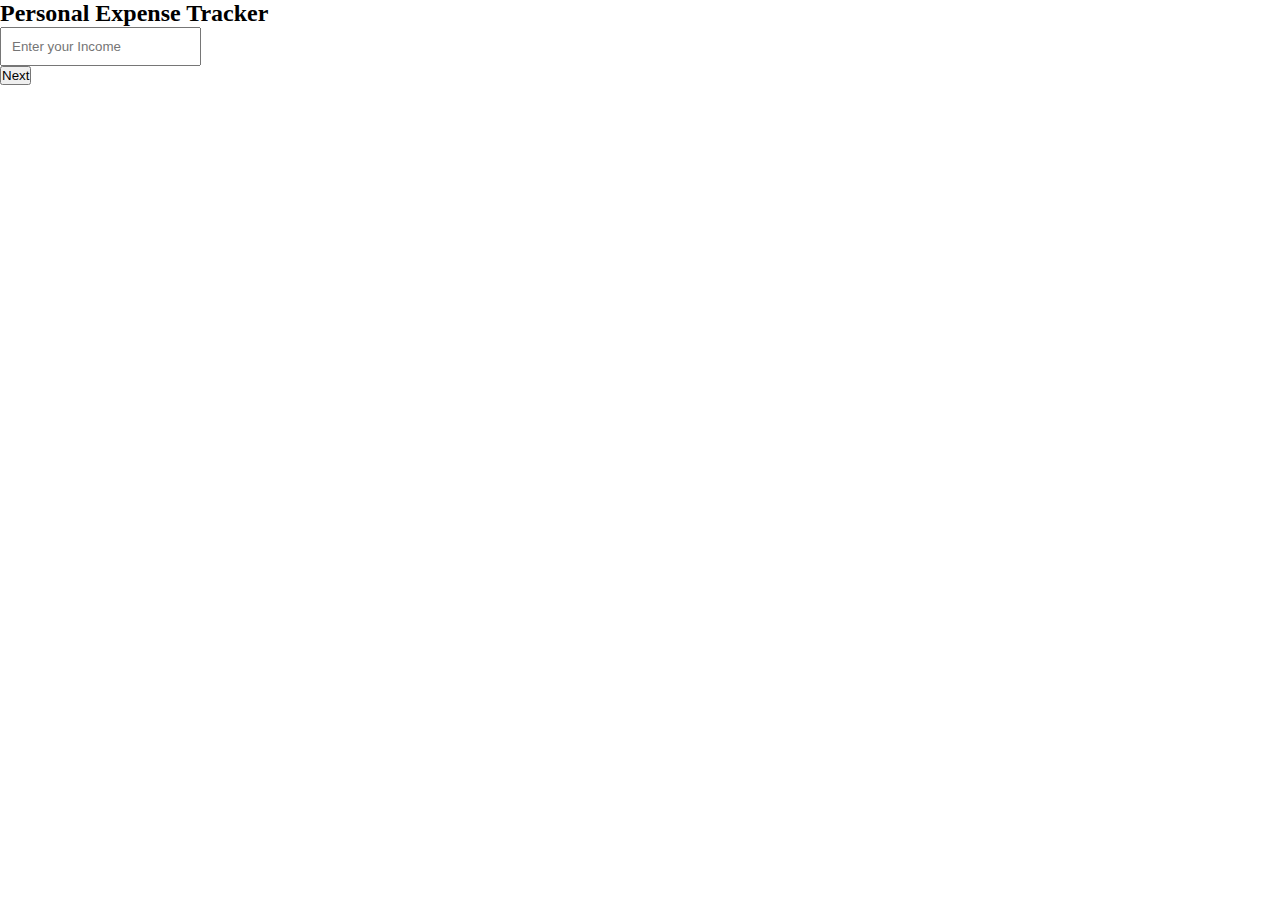
<file: index.html>
<!DOCTYPE html>
<html lang="en">
<head>
    <meta charset="UTF-8">
    <meta name="viewport" content="width=device-width, initial-scale=1.0">
    <title>Practice</title>
    <link href="https://cdn.jsdelivr.net/npm/bootstrap@5.0.2/dist/css/bootstrap.min.css" rel="stylesheet" integrity="sha384-EVSTQN3/azprG1Anm3QDgpJLIm9Nao0Yz1ztcQTwFspd3yD65VohhpuuCOmLASjC" crossorigin="anonymous">
    <link rel="stylesheet" href="style.css">
</head>
<body>

    <form>

  <div class="text-center mt-4">
      <h2> Personal Expense Tracker</h2>
  </div>

 <div class="text-center mt-5">
    <input type="number" value="" id="income" placeholder="Enter your Income">
 </div>

 <div class="text-center mt-5">
    <button type="submit" class="btn btn-warning" id="btn-Next">Next</button>
 </div>

 </form>


    




    <script type="module" src="./app.js"></script>
    <script src="https://cdn.jsdelivr.net/npm/bootstrap@5.0.2/dist/js/bootstrap.bundle.min.js" integrity="sha384-MrcW6ZMFYlzcLA8Nl+NtUVF0sA7MsXsP1UyJoMp4YLEuNSfAP+JcXn/tWtIaxVXM" crossorigin="anonymous"></script>
</body>
</html>
</file>
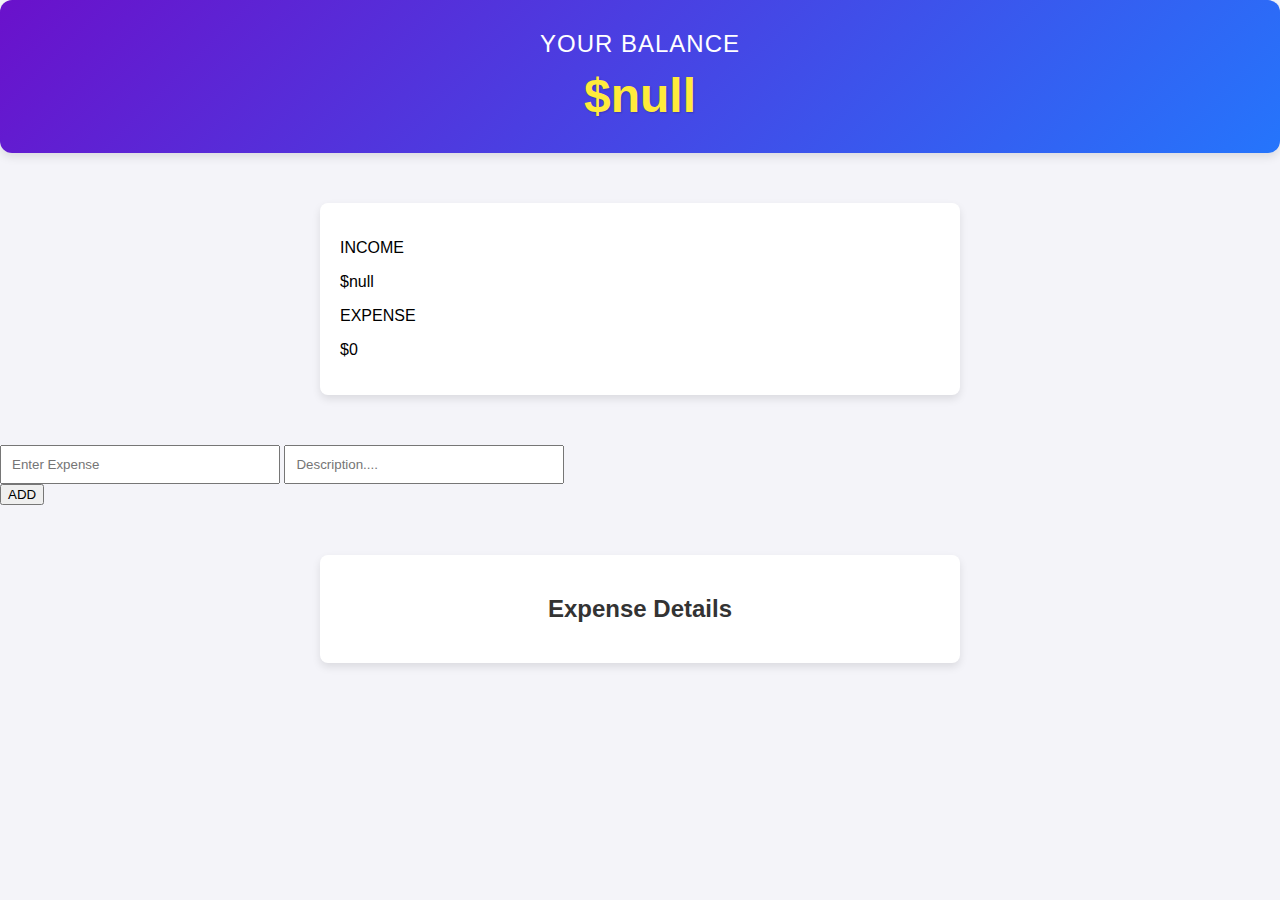
<file: home.html>
<!DOCTYPE html>
<html lang="en">
<head>
    <meta charset="UTF-8">
    <meta name="viewport" content="width=device-width, initial-scale=1.0">
    <title>Document</title>
    <link href="https://cdn.jsdelivr.net/npm/bootstrap@5.0.2/dist/css/bootstrap.min.css" rel="stylesheet" integrity="sha384-EVSTQN3/azprG1Anm3QDgpJLIm9Nao0Yz1ztcQTwFspd3yD65VohhpuuCOmLASjC" crossorigin="anonymous">
    <link rel="stylesheet" href="https://cdnjs.cloudflare.com/ajax/libs/font-awesome/6.5.2/css/all.min.css">
    <link rel="stylesheet" href="home.css">
</head>
<body>

   <div class="balance-container">
        <h1 class="balance-title">Your Balance</h1>
        <h1 class="balance-amount" id="balance"></h1>
    </div>

   <div class="container d-flex justify-content-center mt-3">

    <div class=" text-center" style="width: 12rem">
        <p class="fw-bold">INCOME</p>
        <p class="fw-bold text-success fs-5 " id="user-income">$0.00 </p>

    </div>

    <div class=" text-center" style="width: 12rem">
        <p class="fw-bold">EXPENSE</p>
        <p class="fw-bold text-danger fs-5"><span id="total-expense"></span> </p>
    </div>

    </div>

    <div class="text-center">
        <input class="mt-2" type="number" value="" id="expense" placeholder="Enter Expense" required>
        <input class="mt-3" type="text" value="" id="description" placeholder="Description...." required><br/>

        <button class="btn btn-warning mt-5" id="Add-btn openModalBtn" onclick="myFunct()">ADD</button>

        
   
    </div>


<div class="container" id="user-list">
        <h2>Expense Details</h2>
        <ul class="transaction-list">
        </ul>
    </div>


    <div id="div"></div>




   



     










    <script src="./home.js"></script>
    <script src="https://cdn.jsdelivr.net/npm/bootstrap@5.0.2/dist/js/bootstrap.bundle.min.js" integrity="sha384-MrcW6ZMFYlzcLA8Nl+NtUVF0sA7MsXsP1UyJoMp4YLEuNSfAP+JcXn/tWtIaxVXM" crossorigin="anonymous"></script>
</body>
</html>
</file>
<file: style.css>
*{
    margin: 0;
    padding: 0;
    box-sizing: border-box;
}

input{
    padding:10px
    ;
}
</file>
<file: home.css>
body {

     font-family: Arial, sans-serif;
    background-color: #f4f4f9;
    margin: 0;
    padding: 0;

}


.container {
    width: 90%;
    max-width: 600px;
    margin: 50px auto;
    background: white;
    padding: 20px;
    border-radius: 8px;
    box-shadow: 0 4px 8px rgba(0, 0, 0, 0.1);
}

h2 {
    text-align: center;
    color: #333;
    margin-bottom: 20px;
}

.transaction-list {
    list-style: none;
    padding: 0;
    margin: 0;
}

.transaction {
    display: flex;
    justify-content: space-between;
    padding: 15px 10px;
    margin-bottom: 10px;
    border-bottom: 1px solid #ddd;
}

.transaction:last-child {
    border-bottom: none;
}

.expense-name {
    font-size: 16px;
    color: #555;
}

.expense-amount {
    font-size: 16px;
    color: #ff6b6b;
}









.balance-container {
    text-align: center;
    background: linear-gradient(135deg, #6a11cb, #2575fc);
    padding: 30px;
    border-radius: 12px;
    box-shadow: 0 4px 10px rgba(0, 0, 0, 0.1);
    color: white;
}

.balance-title {
    font-size: 24px;
    margin: 0;
    letter-spacing: 1px;
    font-weight: 300;
    text-transform: uppercase;
}

.balance-amount {
    font-size: 48px;
    margin: 10px 0 0;
    font-weight: 700;
    color: #ffeb3b;
    text-shadow: 1px 1px 2px rgba(0, 0, 0, 0.2);
}

input{
    padding: 10px;
    width: 16rem;
}
</file>
